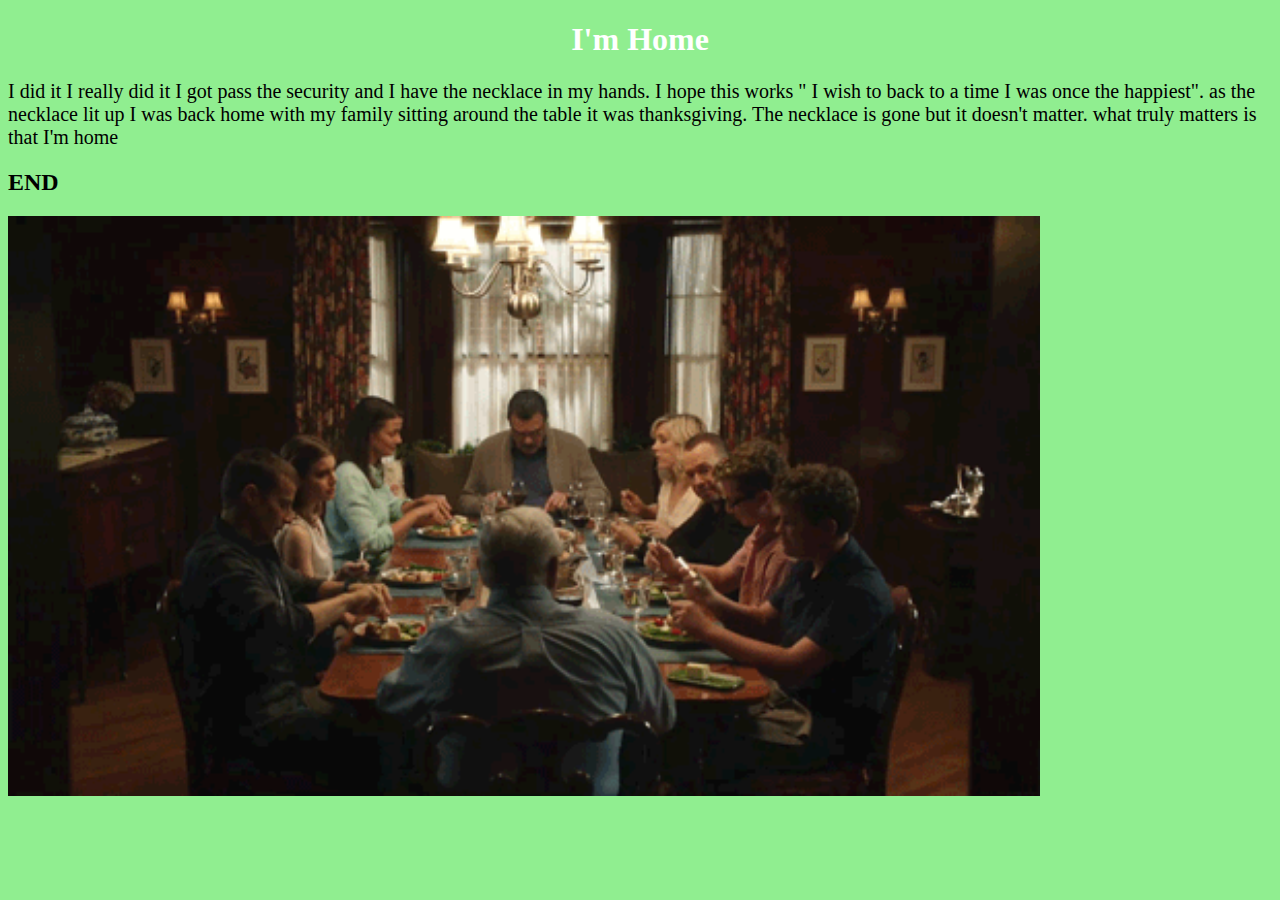
<file: final_project/choiceB.html>
<!DOCTYPE html>
<html>
<head>
    <link rel="stylesheet" href="backgroundB.css">
<title>True ending</title>
</head>
<body>

<h1>I'm Home</h1>
<p>I did it I really did it I got pass the security and I have the necklace in my hands. I hope this works " I wish to back to a time I was once the happiest". as the necklace lit up I was back home with my family sitting around the table it was thanksgiving. The necklace is gone but it doesn't matter. what truly matters is that I'm home</p>

    <h2>END</h2>
<p></p>
    <img src="family.gif"
        style="width:px;height:580px;">
</body>
</html>
</file>
<file: final_project/backgroundB.css>
body {
  background-color: lightgreen;
}

h1 {
  color: white;
  text-align: center;
}

p {
  font-family: verdana;
  font-size: 20px;
}
</file>
